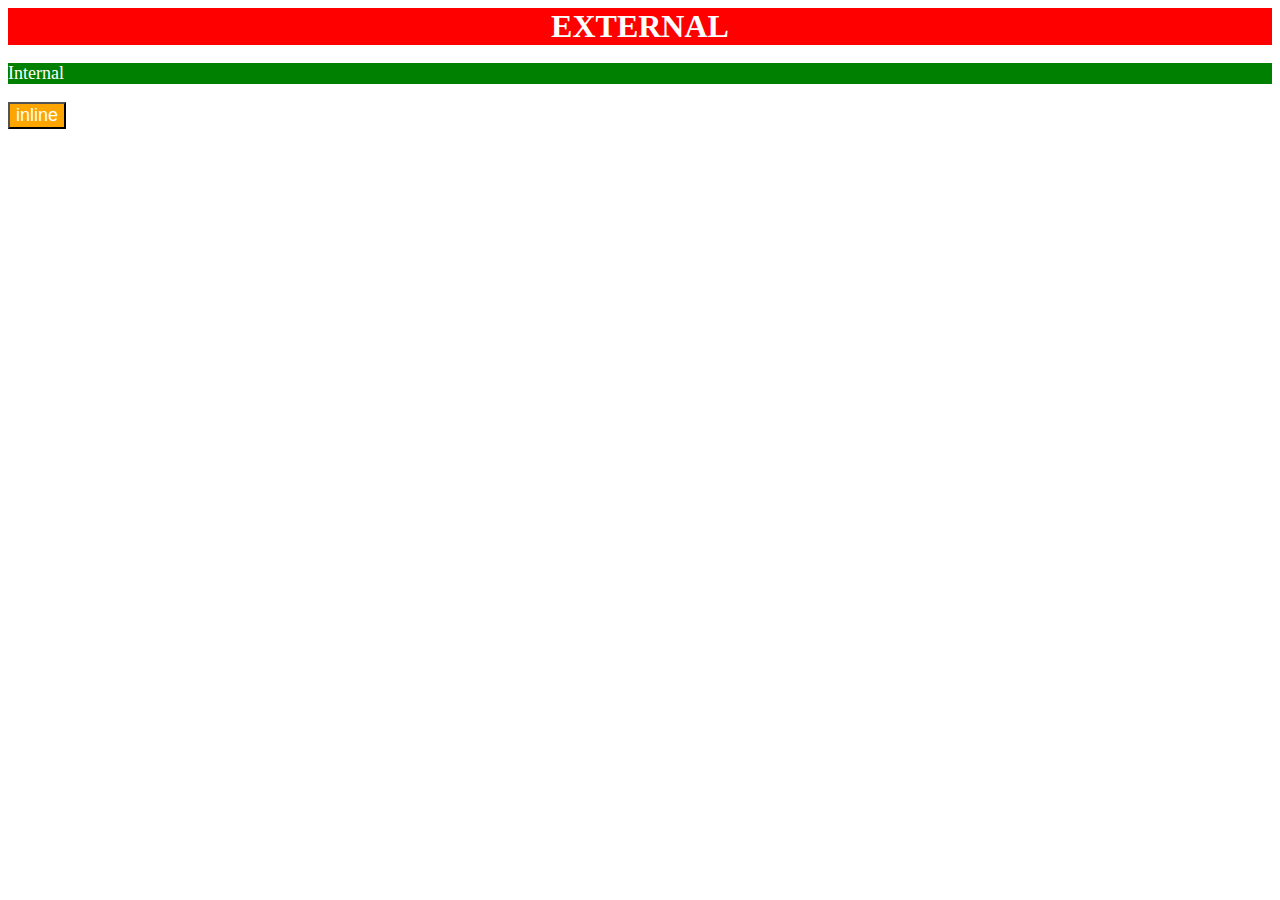
<file: foundations/01-css-methods/index.html>
<!DOCTYPE html>
<html lang="en">
  <head>
    <meta charset="UTF-8">
    <meta name="viewport" content="width=device-width, initial-scale=1.0">
    <title> Added CSS to Html</title>
    <link rel="stylesheet" href="styles.css">

    <style>
      p {
        color: white;
        background-color: green;
        font-size: 18px;
        }
    </style>
  </head>

  <body>
    <div> EXTERNAL </div>
    <p> Internal</p>
   <button style="color: white; background-color: orange; font-size: 18px; ">inline</button>
  </body>
</file>
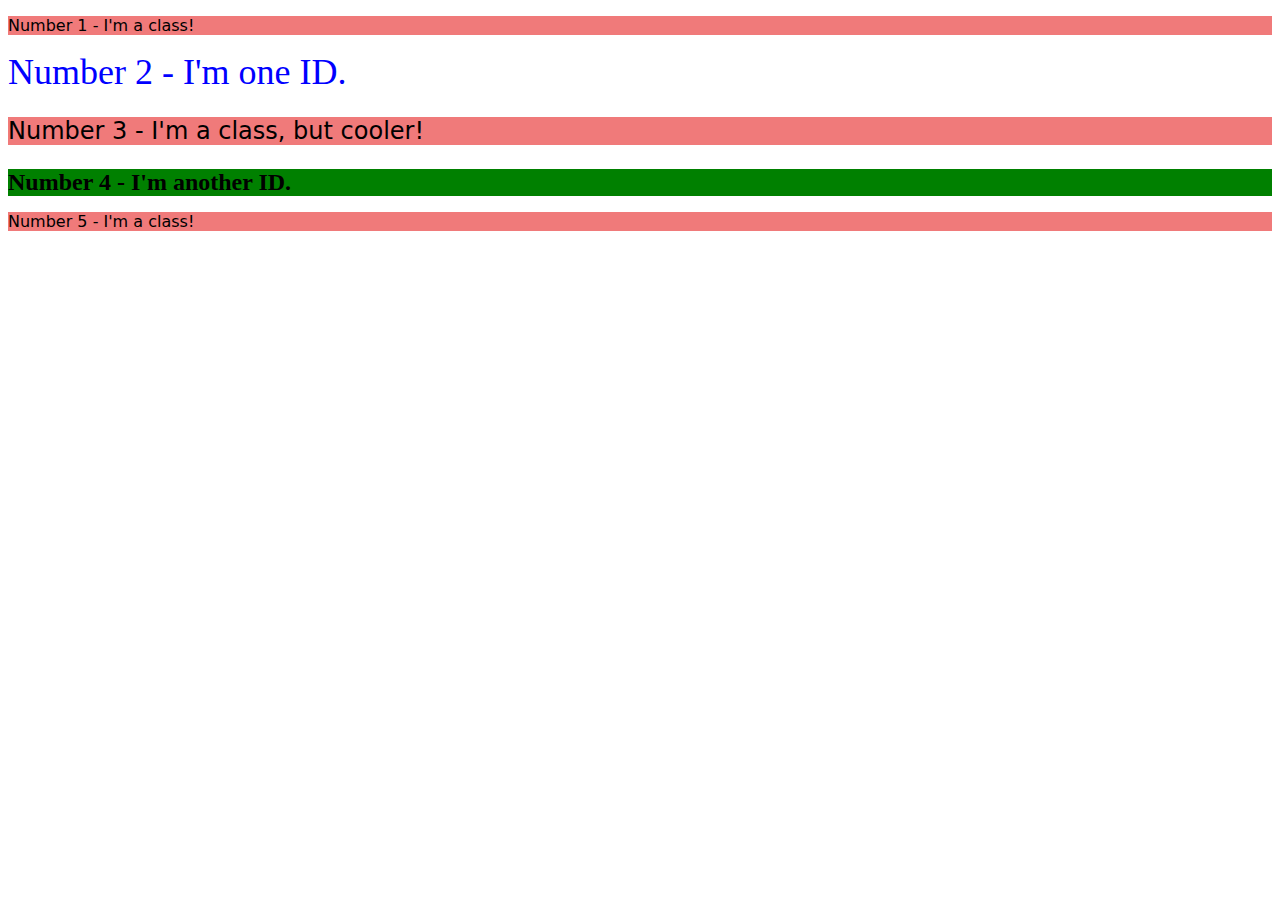
<file: foundations/02-class-id-selectors/index.html>
<!DOCTYPE html>
<html lang="en">
  <head>
    <meta charset="UTF-8">
    <meta http-equiv="X-UA-Compatible" content="IE=edge">
    <meta name="viewport" content="width=device-width, initial-scale=1.0">
    <title>Class and ID Selectors</title>
    <link rel="stylesheet" href="style.css">
  </head>
  <body>
    <p class="element">Number 1 - I'm a class!</p>
    <div id="title">Number 2 - I'm one ID.</div>
    <p class="element alert-text">Number 3 - I'm a class, but cooler!</p>
    <div id="heading">Number 4 - I'm another ID.</div>
    <p class="element">Number 5 - I'm a class!</p>
  </body>
</html>
</file>
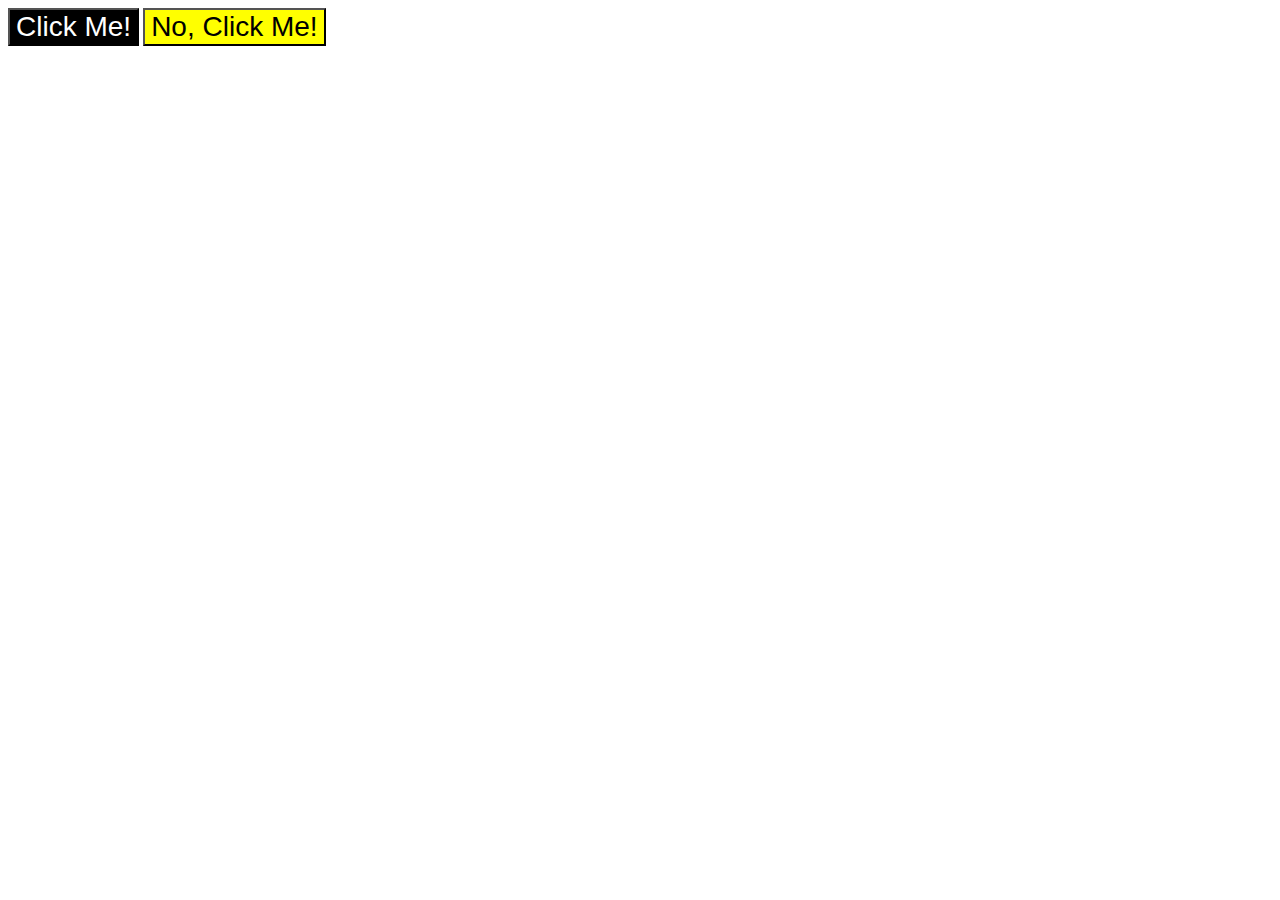
<file: foundations/03-grouping-selectors/index.html>
<!DOCTYPE html>
<html lang="en">
  <head>
    <meta charset="UTF-8">
    <meta http-equiv="X-UA-Compatible" content="IE=edge">
    <meta name="viewport" content="width=device-width, initial-scale=1.0">
    <title>Grouping Selectors</title>
    <link rel="stylesheet" href="style.css">
  </head>
  <body>
    <button class="black">Click Me!</button>
    <button class="yellow">No, Click Me!</button>
  </body>
</html>
</file>
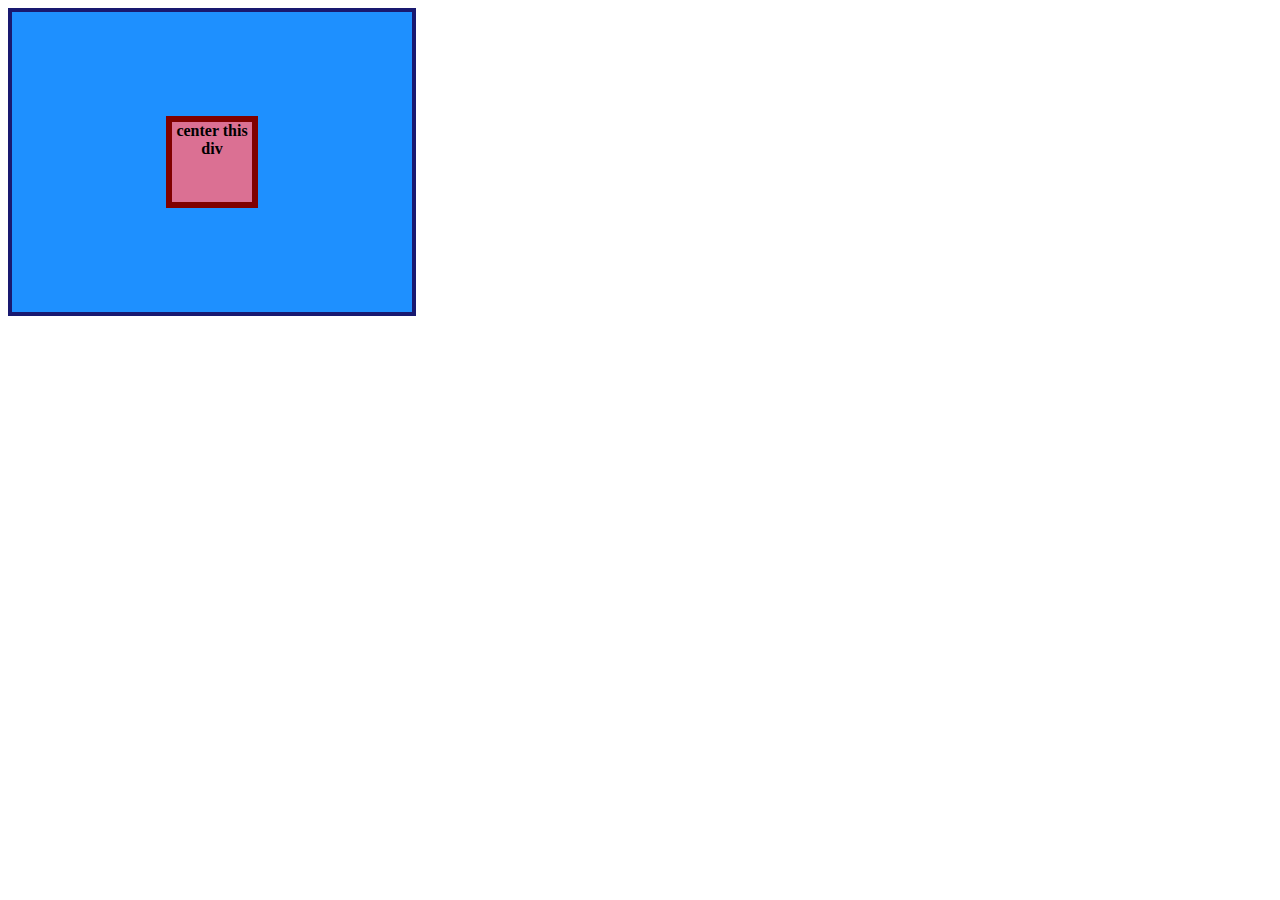
<file: exercises/flex/01-flex-center/index.html>
<!DOCTYPE html>
<html lang="en">
  <head>
    <meta charset="UTF-8">
    <meta http-equiv="X-UA-Compatible" content="IE=edge">
    <meta name="viewport" content="width=device-width, initial-scale=1.0">
    <title>CENTER THIS DIV</title>
    <link rel="stylesheet" href="style.css">
  </head>
  <body>
    <div class="container">
      <div class="box">center this div</div>
    </div>
  </body>
</html>
</file>
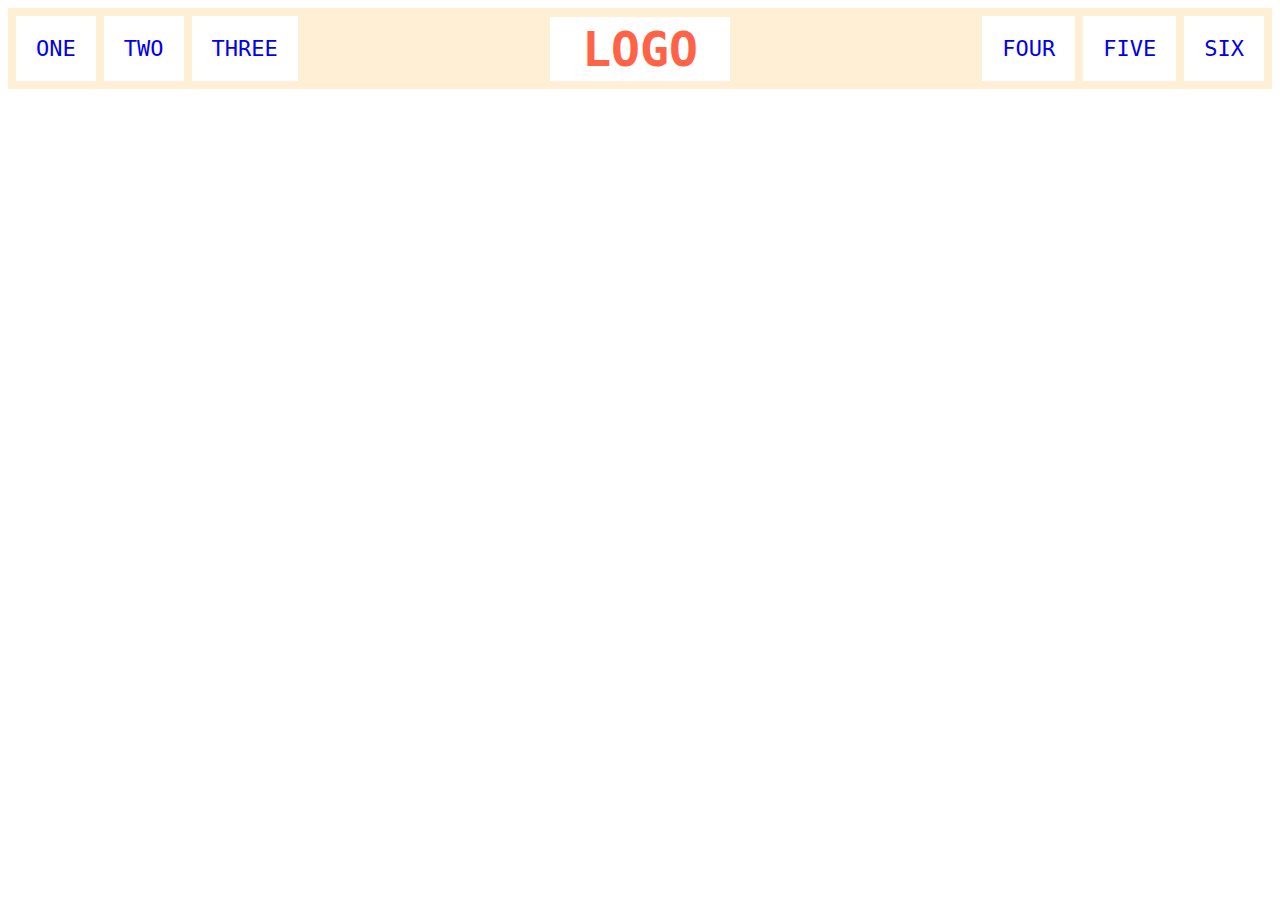
<file: exercises/flex/02-flex-header/index.html>
<!DOCTYPE html>
<html lang="en">
  <head>
    <meta charset="UTF-8">
    <meta http-equiv="X-UA-Compatible" content="IE=edge">
    <meta name="viewport" content="width=device-width, initial-scale=1.0">
    <title>Flex Header</title>
    <link rel="stylesheet" href="style.css">
  </head>
  <body>
    <div class="header">
      <div class="left-links">
        <ul>
          <li><a href="#">ONE</a></li>
          <li><a href="#">TWO</a></li>
          <li><a href="#">THREE</a></li>
        </ul>
      </div>
      <div class="logo">LOGO</div>
      <div class="right-links">
        <ul>
          <li><a href="#">FOUR</a></li>
          <li><a href="#">FIVE</a></li>
          <li><a href="#">SIX</a></li>
        </ul>
      </div>
    </div>
  </body>
</html>
</file>
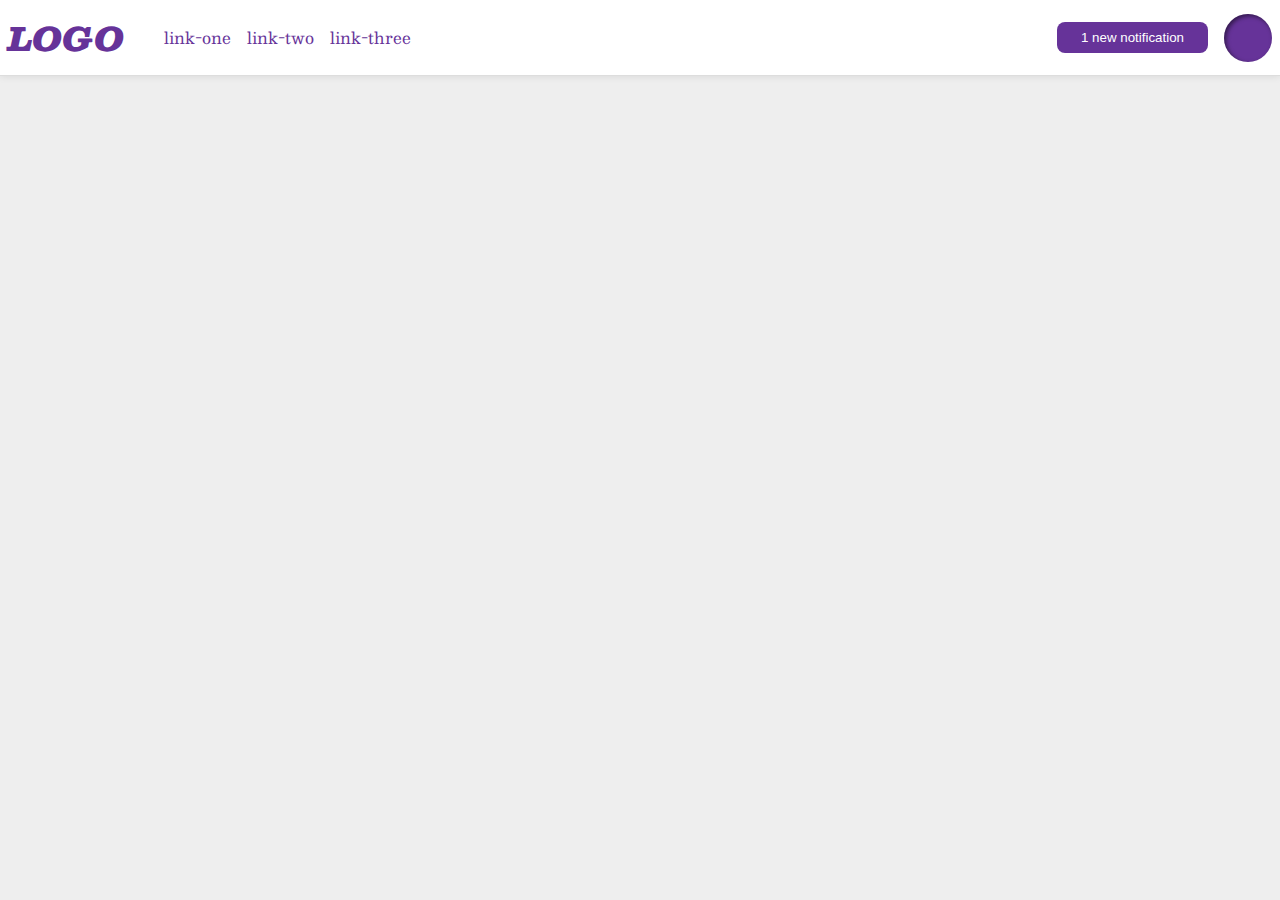
<file: exercises/flex/03-flex-header-2/index.html>
<!DOCTYPE html>
<html lang="en">
  <head>
    <meta charset="UTF-8">
    <meta http-equiv="X-UA-Compatible" content="IE=edge">
    <meta name="viewport" content="width=device-width, initial-scale=1.0">
    <title>Flex Header 2</title>
    <link rel="stylesheet" href="style.css">
  </head>
  <body>
    <div class="header">
      <div class="logo">
        LOGO
      </div>
      <ul class="links">
        <li><a href="https://google.com">link-one</a></li>
        <li><a href="https://google.com">link-two</a></li>
        <li><a href="https://google.com">link-three</a></li>
      </ul>
      <button class="notifications">
        1 new notification
      </button>
      <div class="profile-image"></div>
    </div>
  </body>
</html>
</file>
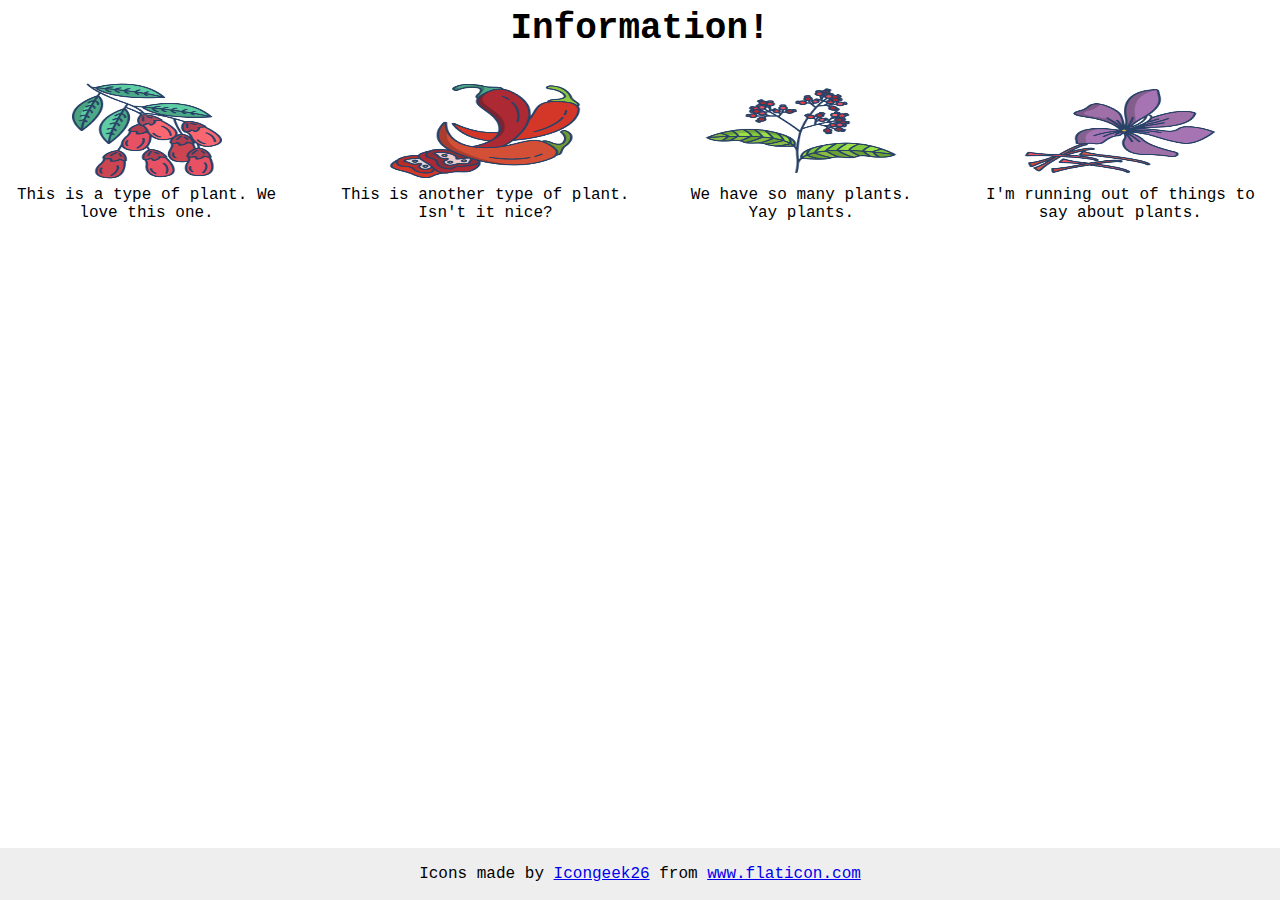
<file: exercises/flex/04-flex-information/index.html>
<!DOCTYPE html>
<html lang="en">
  <head>
    <meta charset="UTF-8">
    <meta http-equiv="X-UA-Compatible" content="IE=edge">
    <meta name="viewport" content="width=device-width, initial-scale=1.0">
    <title>Information</title>
    <link rel="stylesheet" href="style.css">
  </head>
  <body>
    <div class="title">Information!</div>

    <div class="container">
      <div class="info">
        <img src="./images/barberry.png" alt="barberry">
        <div class="text">This is a type of plant. We love this one.</div>
      </div>
      <div class="info">
        <img src="./images/chilli.png" alt="chili">
        <div class="text">This is another type of plant. Isn't it nice?</div>
      </div>
      <div class="info">
        <img src="./images/pepper.png" alt="pepper">
        <div class="text">We have so many plants. Yay plants.</div>
      </div>
      <div class="info">
        <img src="./images/saffron.png" alt="saffron">
        <div class="text">I'm running out of things to say about plants.</div>
      </div>
    </div>

    <!-- disregard this section, it's here to give attribution to the creator of these icons -->
    <div class="footer">
      <div>Icons made by <a href="https://www.flaticon.com/authors/icongeek26" title="Icongeek26">Icongeek26</a> from <a href="https://www.flaticon.com/" title="Flaticon">www.flaticon.com</a></div>
    </div>
  </body>
</html>
</file>
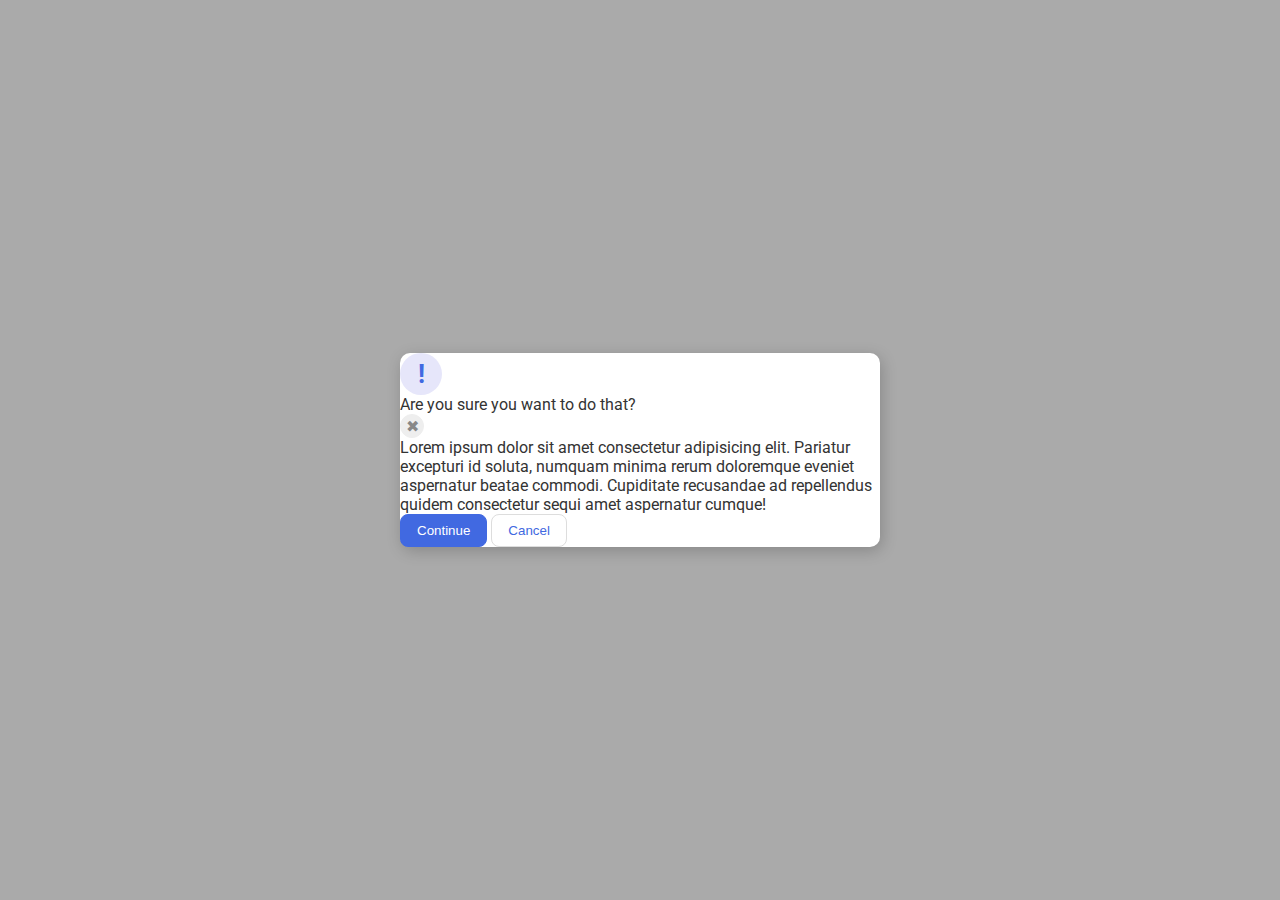
<file: exercises/flex/05-flex-modal/index.html>
<!DOCTYPE html>
<html lang="en">
  <head>
    <meta charset="UTF-8">
    <meta http-equiv="X-UA-Compatible" content="IE=edge">
    <meta name="viewport" content="width=device-width, initial-scale=1.0">
    <link rel="stylesheet" href="style.css">
    <title>Modal</title>
  </head>
  <body>
    <div class="modal">
      <div class="icon">!</div>
      <div class="header">Are you sure you want to do that?</div>
      <button class="close-button">✖</button>
      <div class="text">Lorem ipsum dolor sit amet consectetur adipisicing elit. Pariatur excepturi id soluta, numquam minima rerum doloremque eveniet aspernatur beatae commodi. Cupiditate recusandae ad repellendus quidem consectetur sequi amet aspernatur cumque!</div>
      <button class="continue">Continue</button>
      <button class="cancel">Cancel</button>
    </div>
  </body>
</html>
</file>
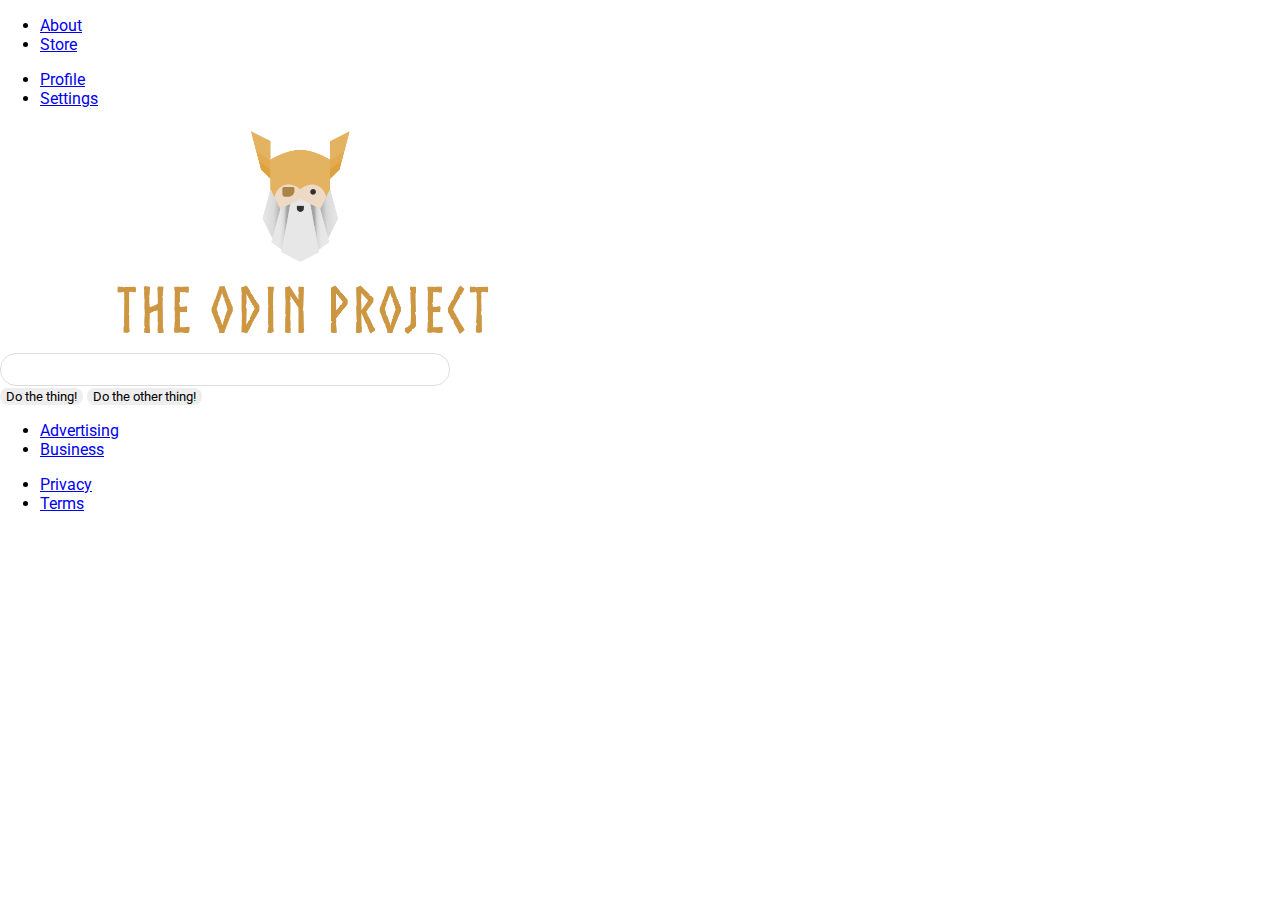
<file: exercises/flex/06-flex-layout/index.html>
<!DOCTYPE html>
<html lang="en">
  <head>
    <meta charset="UTF-8">
    <meta http-equiv="X-UA-Compatible" content="IE=edge">
    <meta name="viewport" content="width=device-width, initial-scale=1.0">
    <title>LAYOUT</title>
    <link rel="stylesheet" href="./style.css">
  </head>
  <body>
    <div class="header">
      <ul class="left-links">
        <li><a href="#">About</a></li>
        <li><a href="#">Store</a></li>
      </ul>
      <ul class="right-links">
        <li><a href="#">Profile</a></li>
        <li><a href="#">Settings</a></li>
      </ul>
    </div>
    <div class="content">
      <img src="./logo.png" alt="Project logo. Represents odin with the project name.">
      <div class="input">
        <input type="text">
      </div>
      <div class="buttons">
        <button>Do the thing!</button>
        <button>Do the other thing!</button>
      </div>
    </div>
    <div class="footer">
      <ul class="left-links">
        <li><a href="#">Advertising</a></li>
        <li><a href="#">Business</a></li>
      </ul>
      <ul class="right-links">
        <li><a href="#">Privacy</a></li>
        <li><a href="#">Terms</a></li>
      </ul>
    </div>
  </body>
</html>
</file>
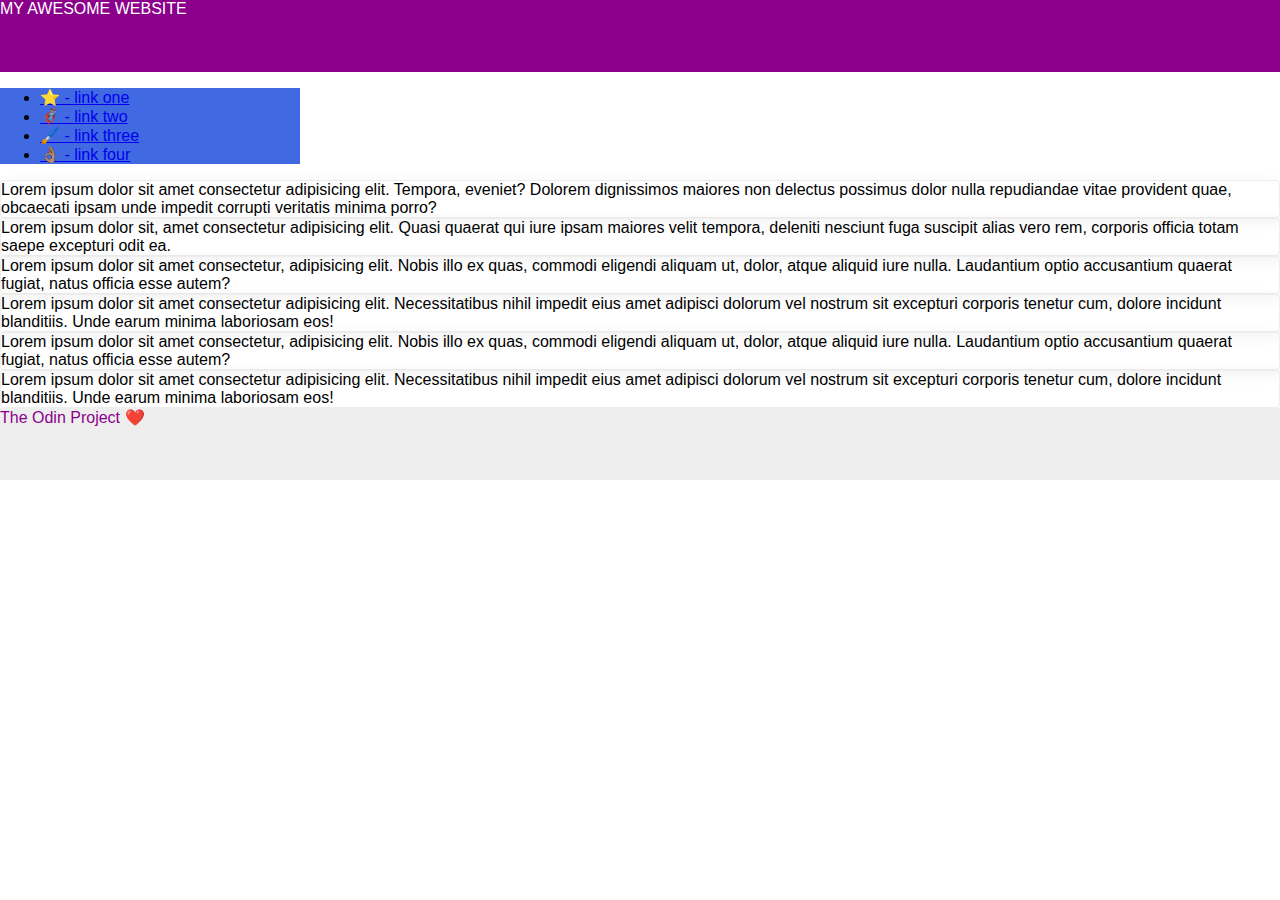
<file: exercises/flex/07-flex-layout-2/index.html>
<!DOCTYPE html>
<html lang="en">
  <head>
    <meta charset="UTF-8">
    <meta http-equiv="X-UA-Compatible" content="IE=edge">
    <meta name="viewport" content="width=device-width, initial-scale=1.0">
    <title>The Holy Grail</title>
    <link rel="stylesheet" href="style.css">
  </head>
  <body>
    <div class="header">
      MY AWESOME WEBSITE
    </div>
    
    <div class="sidebar">
      <ul>
        <li><a href="#">⭐ - link one</a></li>
        <li><a href="#">🦸🏽‍♂️ - link two</a></li>
        <li><a href="#">🖌️ - link three</a></li>
        <li><a href="#">👌🏽 - link four</a></li>
      </ul>
    </div>

    <div class="card">Lorem ipsum dolor sit amet consectetur adipisicing elit. Tempora, eveniet? Dolorem dignissimos maiores non delectus possimus dolor nulla repudiandae vitae provident quae, obcaecati ipsam unde impedit corrupti veritatis minima porro?</div>
    <div class="card">Lorem ipsum dolor sit, amet consectetur adipisicing elit. Quasi quaerat qui iure ipsam maiores velit tempora, deleniti nesciunt fuga suscipit alias vero rem, corporis officia totam saepe excepturi odit ea.</div>
    <div class="card">Lorem ipsum dolor sit amet consectetur, adipisicing elit. Nobis illo ex quas, commodi eligendi aliquam ut, dolor, atque aliquid iure nulla. Laudantium optio accusantium quaerat fugiat, natus officia esse autem?</div>
    <div class="card">Lorem ipsum dolor sit amet consectetur adipisicing elit. Necessitatibus nihil impedit eius amet adipisci dolorum vel nostrum sit excepturi corporis tenetur cum, dolore incidunt blanditiis. Unde earum minima laboriosam eos!</div>
    <div class="card">Lorem ipsum dolor sit amet consectetur, adipisicing elit. Nobis illo ex quas, commodi eligendi aliquam ut, dolor, atque aliquid iure nulla. Laudantium optio accusantium quaerat fugiat, natus officia esse autem?</div>
    <div class="card">Lorem ipsum dolor sit amet consectetur adipisicing elit. Necessitatibus nihil impedit eius amet adipisci dolorum vel nostrum sit excepturi corporis tenetur cum, dolore incidunt blanditiis. Unde earum minima laboriosam eos!</div>
    
    <div class="footer">
      The Odin Project ❤️
    </div>
  </body>
</html>
</file>
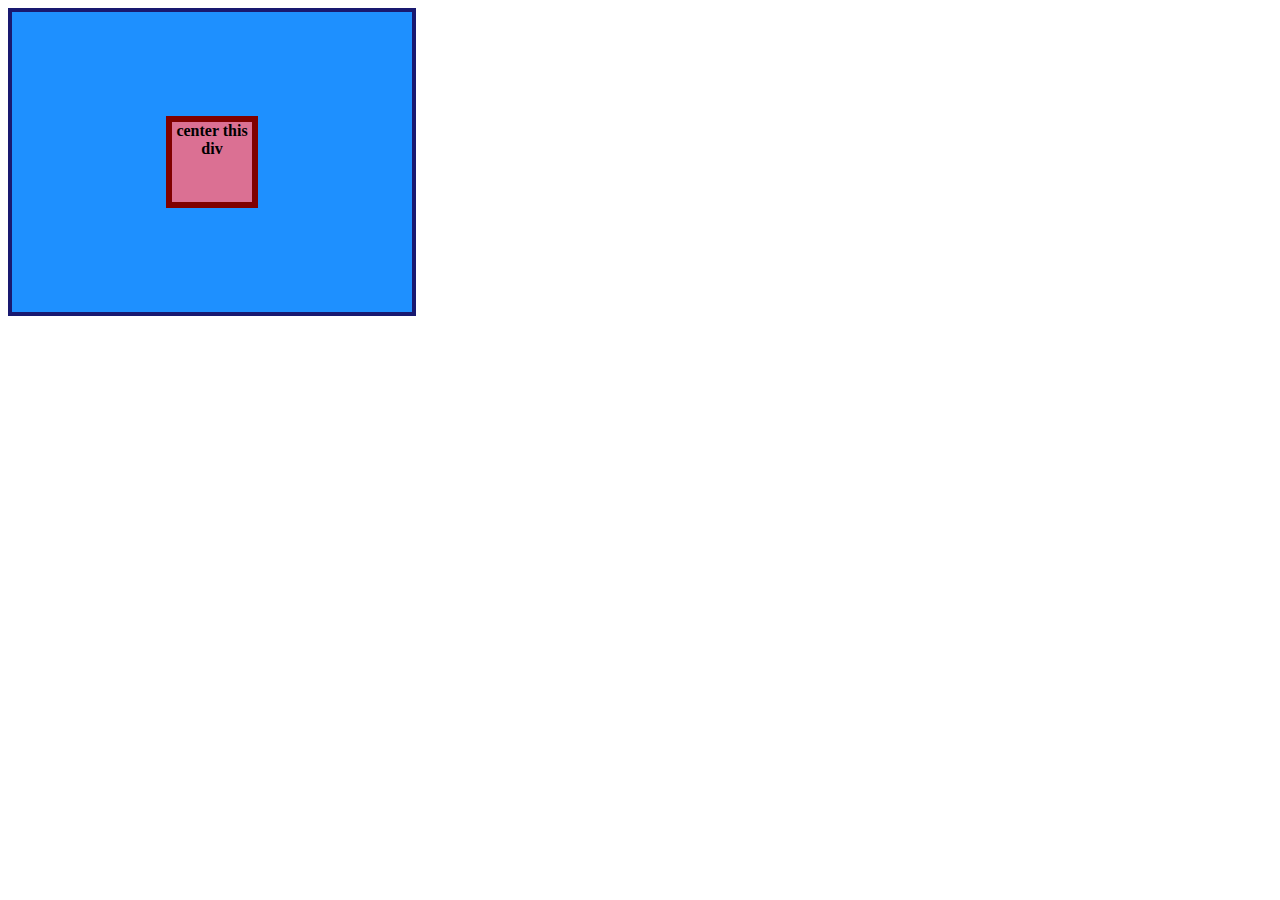
<file: exercises/flex/01-flex-center/solution/solution.html>
<!DOCTYPE html>
<html lang="en">
  <head>
    <meta charset="UTF-8">
    <meta http-equiv="X-UA-Compatible" content="IE=edge">
    <meta name="viewport" content="width=device-width, initial-scale=1.0">
    <title>CENTER THIS DIV</title>
    <link rel="stylesheet" href="solution.css">
  </head>
  <body>
    <div class="container">
      <div class="box">center this div</div>
    </div>
  </body>
</html>
</file>
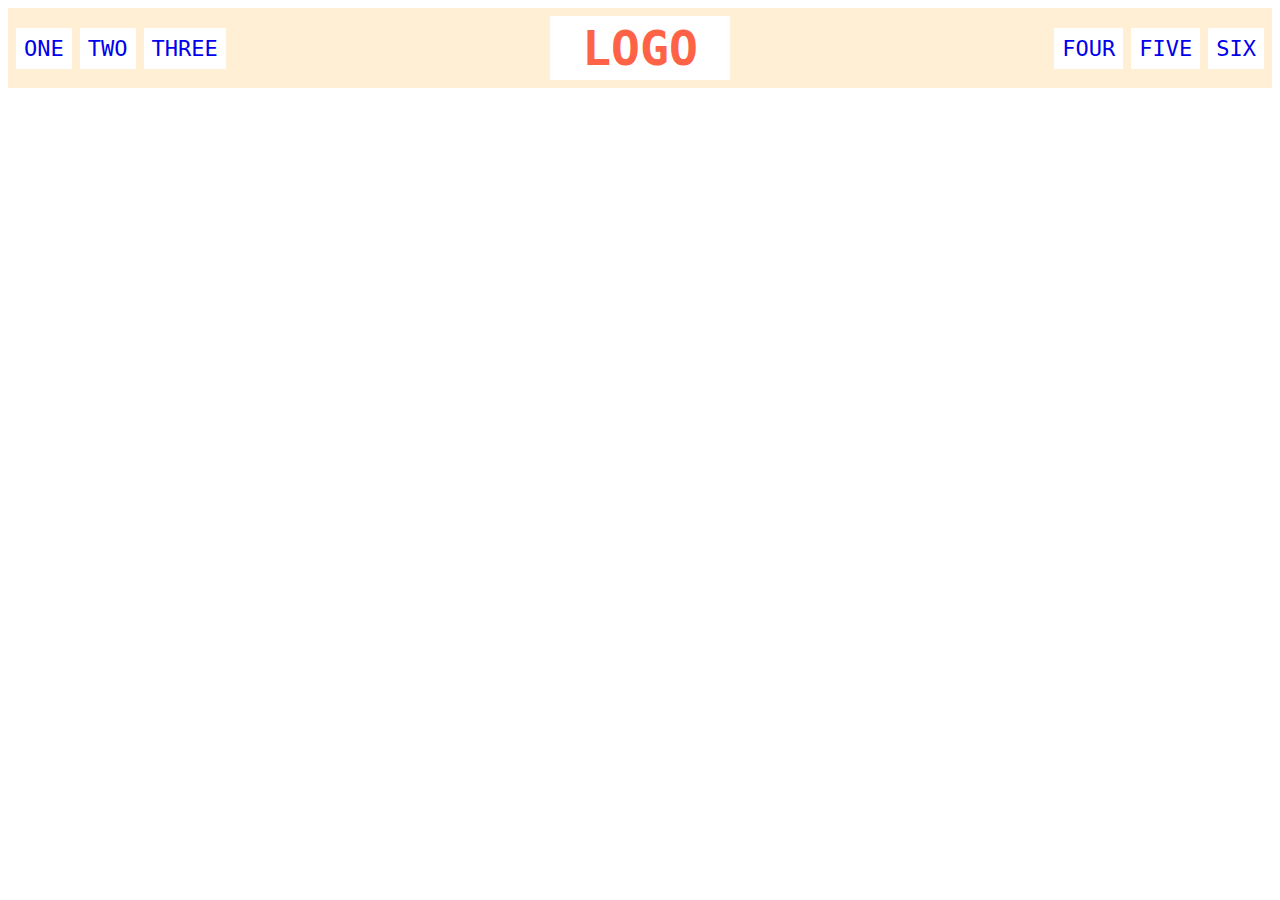
<file: exercises/flex/02-flex-header/solution/solution.html>
<!DOCTYPE html>
<html lang="en">
  <head>
    <meta charset="UTF-8">
    <meta http-equiv="X-UA-Compatible" content="IE=edge">
    <meta name="viewport" content="width=device-width, initial-scale=1.0">
    <title>Flex Header</title>
    <link rel="stylesheet" href="solution.css">
  </head>
  <body>
    <div class="header">
      <div class="left-links">
        <ul>
          <li><a href="#">ONE</a></li>
          <li><a href="#">TWO</a></li>
          <li><a href="#">THREE</a></li>
        </ul>
      </div>
      <div class="logo">LOGO</div>
      <div class="right-links">
        <ul>
          <li><a href="#">FOUR</a></li>
          <li><a href="#">FIVE</a></li>
          <li><a href="#">SIX</a></li>
        </ul>
      </div>
    </div>
  </body>
</html>
</file>
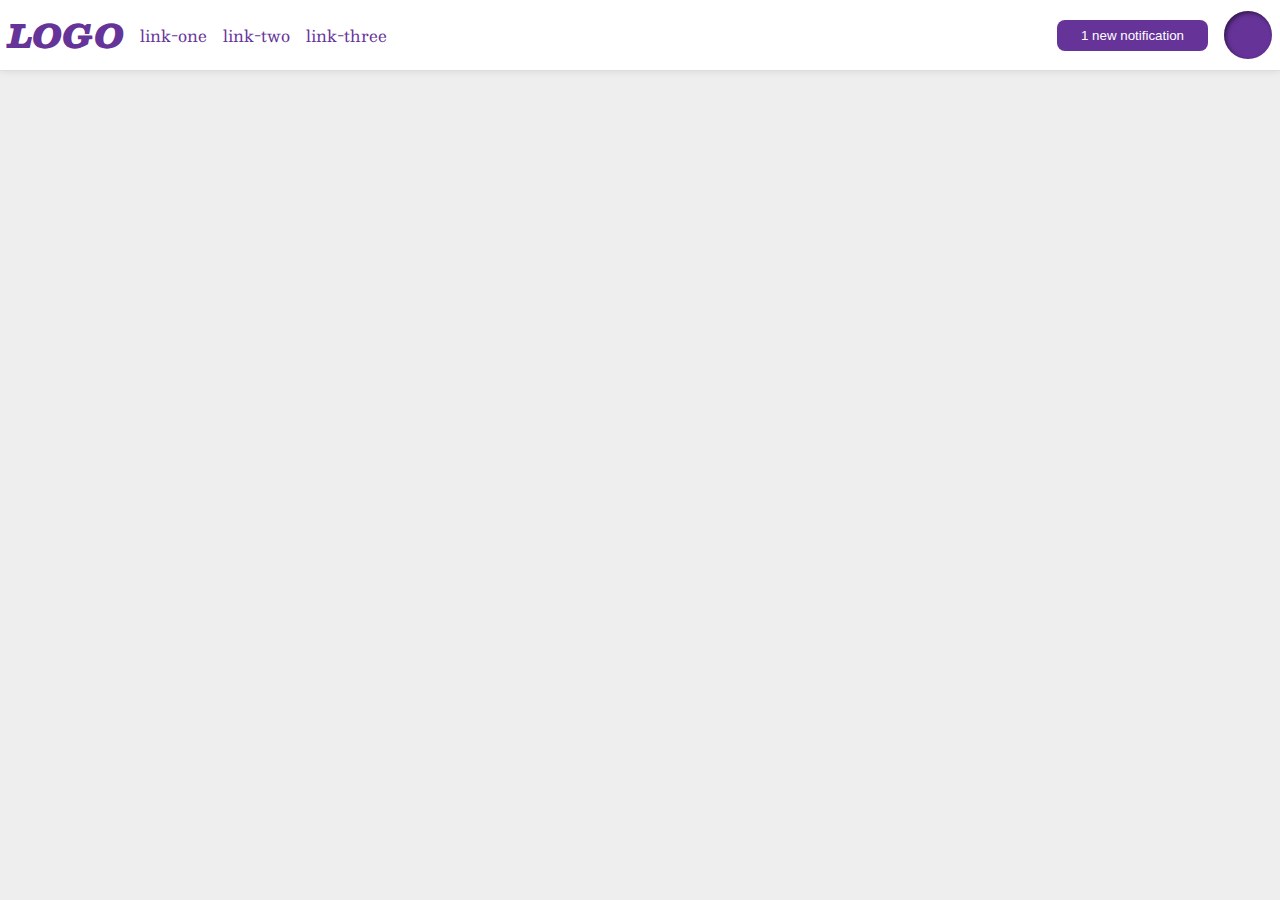
<file: exercises/flex/03-flex-header-2/solution/solution.html>
<!DOCTYPE html>
<html lang="en">
  <head>
    <meta charset="UTF-8">
    <meta http-equiv="X-UA-Compatible" content="IE=edge">
    <meta name="viewport" content="width=device-width, initial-scale=1.0">
    <title>Flex Header 2</title>
    <link rel="stylesheet" href="solution.css">
  </head>
  <body>
    <div class="header">
      <div class="left">
        <div class="logo">
          LOGO
        </div>
        <ul class="links">
          <li><a href="https://google.com">link-one</a></li>
          <li><a href="https://google.com">link-two</a></li>
          <li><a href="https://google.com">link-three</a></li>
        </ul>
      </div>
      <div class="right">
        <button class="notifications">
          1 new notification
        </button>
        <div class="profile-image"></div>
      </div>
    </div>
  </body>
</html>
</file>
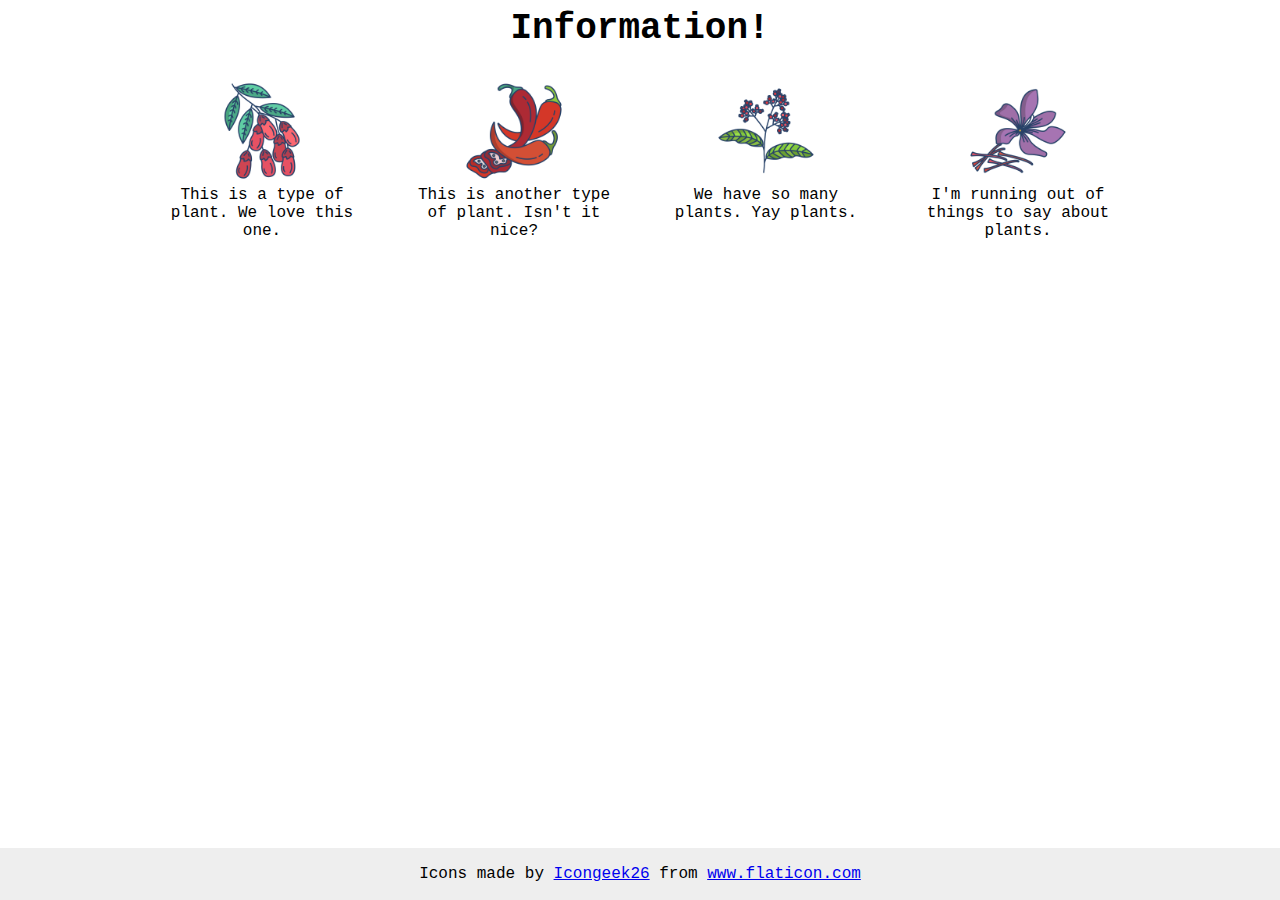
<file: exercises/flex/04-flex-information/solution/solution.html>
<!DOCTYPE html>
<html lang="en">
  <head>
    <meta charset="UTF-8">
    <meta http-equiv="X-UA-Compatible" content="IE=edge">
    <meta name="viewport" content="width=device-width, initial-scale=1.0">
    <title>Information</title>
    <link rel="stylesheet" href="solution.css">
  </head>
  <body>
    <div class="title">Information!</div>

    <div class="container">
      <div class="info">
        <img src="./images/barberry.png" alt="barberry">
        <div class="text">This is a type of plant. We love this one.</div>
      </div>
      <div class="info">
        <img src="./images/chilli.png" alt="chili">
        <div class="text">This is another type of plant. Isn't it nice?</div>
      </div>
      <div class="info">
        <img src="./images/pepper.png" alt="pepper">
        <div class="text">We have so many plants. Yay plants.</div>
      </div>
      <div class="info">
        <img src="./images/saffron.png" alt="saffron">
        <div class="text">I'm running out of things to say about plants.</div>
      </div>
    </div>

    <!-- disregard this section, it's here to give attribution to the creator of these icons -->
    <div class="footer">
      <div>Icons made by <a href="https://www.flaticon.com/authors/icongeek26" title="Icongeek26">Icongeek26</a> from <a href="https://www.flaticon.com/" title="Flaticon">www.flaticon.com</a></div>
    </div>
  </body>
</html>
</file>
<file: foundations/01-css-methods/styles.css>
div {
    color: white;
    background-color: red;
    font-size: 32px;
    text-align: center;
    font-weight: 700;
  }
</file>
<file: foundations/02-class-id-selectors/style.css>
.element {
    color: black;
    background-color:rgb(240, 122, 122);
    font-family:'Verdana','DejaVu Sans', 'sans-serif';

}

#title {
    color: blue;
    font-size: 36px;
}

.alert-text {
    font-size: 24px;
}

#heading {
    background-color: green;
    font-size: 24px;
    font-weight: bold;
}
</file>
<file: foundations/03-grouping-selectors/style.css>
.black,
.yellow{
    font-size: 28px;
    font-family: 'Helvetica' ,'Times New Roman' ,'sans-serif';
}

.black{
    color: white;
    background-color: black;
}

.yellow{
    background-color: yellow;
}
</file>
<file: exercises/flex/01-flex-center/style.css>
.container {
  display: flex;
  justify-content: center;
  align-items: center;
  background: dodgerblue;
  border: 4px solid midnightblue;
  width: 400px;
  height: 300px;
}

.box {
  background: palevioletred;
  font-weight: bold;
  text-align: center;
  border: 6px solid maroon;
  width: 80px;
  height: 80px;
}
</file>
<file: exercises/flex/02-flex-header/style.css>
.header  {
  display:flex;
  justify-content:space-between;
  align-items: center;
  font-family: monospace;
  background: papayawhip;
}

.logo {
  display: flex;
  justify-content: space-between;
  align-items: center;
  font-size: 48px;
  font-weight: 900;
  color: tomato;
  background: white;
  padding: 4px 32px;


}

ul {
  /* this removes the dots on the list items*/
  display:flex;
  list-style-type: none;
  gap:8px;
  margin:0px;
  padding: 8px;

}

a {
  display:flex;
  font-size: 22px;
  background: white;
  padding: 20px;
  /* this removes the line under the links */
  text-decoration: none;
}
</file>
<file: exercises/flex/03-flex-header-2/style.css>
/* this is some magical font-importing.  
you'll learn about it later. */
@import url('https://fonts.googleapis.com/css2?family=Besley:ital,wght@0,400;1,900&display=swap');

body {
  margin: 0px;
  background: #eee;
  font-family: Besley, serif;
}

.header {
  display: flex;
  align-items: center;
  background: white;
  border-bottom: 1px solid #ddd;
  box-shadow: 0 0 8px rgba(0,0,0,.1);
  padding:8px
}

.profile-image {
  display: flex;
  margin-left: 16px;
  background: rebeccapurple;
  box-shadow: inset 2px 2px 4px rgba(0,0,0,.5);
  border-radius: 50%;
  width: 48px;
  height: 48px;
}

.logo {
  color: rebeccapurple;
  font-size: 32px;
  font-weight: 900;
  font-style: italic;
}

button {
  border: none;
  border-radius: 8px;
  background: rebeccapurple;
  color: white;
  padding: 8px 24px;
}

a {
  /* this removes the line under our links */
  text-decoration: none;
  color: rebeccapurple;
}

ul {
  list-style-type: none;
  display: flex;
  gap:16px;
  margin-right:auto;
  
}
</file>
<file: exercises/flex/04-flex-information/style.css>
body {
  font-family: 'Courier New', Courier, monospace;
  text-align: center;

}

img {
  width: 200px;
  height: 100px;
}

.title {
  margin-bottom: 32px;
  font-size: 36px;
  font-weight: 900;
}

.container {
  display: flex;
  justify-content: center;
  gap: 52px;
  
}

/* do not edit this footer */
.footer {
  position: fixed;
  bottom: 0;
  left: 0;
  right: 0;
  height: 52px;
  display: flex;
  align-items: center;
  justify-content: center;
  background: #eee;
}
</file>
<file: exercises/flex/05-flex-modal/style.css>
@import url('https://fonts.googleapis.com/css2?family=Roboto:wght@400;700&display=swap');

html, body {
  height: 100%;
}

body {
  font-family: Roboto, sans-serif;
  margin: 0;
  background: #aaa;
  color: #333;
  /* I'll give you this one for free lol */
  display: flex;
  align-items: center;
  justify-content: center;
}

.modal {
  background: white;
  width: 480px;
  border-radius: 10px;
  box-shadow: 2px 4px 16px rgba(0,0,0,.2);
}

.icon {
  color: royalblue;
  font-size: 26px;
  font-weight: 700;
  background: lavender;
  width: 42px;
  height: 42px;
  border-radius: 50%;
  display: flex;
  align-items: center;
  justify-content: center;
}

.close-button {
  background: #eee;
  border-radius: 50%;
  color: #888;
  font-weight: 400;
  font-size: 16px;
  height: 24px;
  width: 24px;
  display: flex;
  align-items: center;
  justify-content: center;
  border: 1px solid #eee;
  padding: 0;
}

button {
  cursor: pointer;
  padding: 8px 16px;
  border-radius: 8px;
}

button.continue {
  background: royalblue;
  border: 1px solid royalblue;
  color: white;
}

button.cancel {
  background: white;
  border: 1px solid #ddd;
  color: royalblue;
}
</file>
<file: exercises/flex/06-flex-layout/style.css>
@import url('https://fonts.googleapis.com/css2?family=Roboto:wght@400;700&display=swap');

body {
  height: 100vh;
  margin: 0;
  overflow: hidden;
  font-family: Roboto, sans-serif;
}

img {
  width: 600px;
}

button {
  font-family: Roboto, sans-serif;
  border: none;
  border-radius: 8px;
  background: #eee;
}

input {
  border: 1px solid #ddd;
  border-radius: 16px;
  padding: 8px 24px;
  width: 400px;
}
</file>
<file: exercises/flex/07-flex-layout-2/style.css>
body {
  font-family: -apple-system, BlinkMacSystemFont, 'Segoe UI', Roboto, Oxygen, Ubuntu, Cantarell, 'Open Sans', 'Helvetica Neue', sans-serif;
  margin: 0;
  min-height: 100vh;
}

.header {
  height: 72px;
  background: darkmagenta;
  color: white;
}

.footer {
  height: 72px;
  background: #eee;
  color: darkmagenta;
}

.sidebar {
  width: 300px;
  background: royalblue;
  box-sizing: border-box;
}

.card {
  border: 1px solid #eee;
  box-shadow: 2px 4px 16px rgba(0,0,0,.06);
  border-radius: 4px;
}
</file>
<file: exercises/flex/01-flex-center/solution/solution.css>
.container {
  background: dodgerblue;
  border: 4px solid midnightblue;
  width: 400px;
  height: 300px;
}

.box {
  background: palevioletred;
  font-weight: bold;
  text-align: center;
  border: 6px solid maroon;
  width: 80px;
  height: 80px;
}

/* SOLUTION */

/* disclaimer: duplicating the `.container` selector here isn't best practice.
In your solution you probably put it right inside the existing `.container`,
which _is_ the best practice. 

We separated it out here to make it extra clear what has changed. */

.container {
  display: flex;
  align-items: center;
  justify-content: center;
}
</file>
<file: exercises/flex/02-flex-header/solution/solution.css>
.header  {
  font-family: monospace;
  background: papayawhip;
}

.logo {
  font-size: 48px;
  font-weight: 900;
  color: tomato;
  background: white;
  padding: 4px 32px;
}

ul {
  /* this removes the dots on the list items*/
  list-style-type: none;
}

a {
  font-size: 22px;
  background: white;
  padding: 8px;
  /* this removes the line under the links */
  text-decoration: none;
}

/* SOLUTION */

.header {
  padding: 8px;
  display: flex;
  align-items: center;
  justify-content: space-between;
}

ul {
  display: flex;
  margin: 0;
  padding: 0;
  gap: 8px;
}
</file>
<file: exercises/flex/03-flex-header-2/solution/solution.css>
/* this is some magical font-importing.  
you'll learn about it later. */
@import url('https://fonts.googleapis.com/css2?family=Besley:ital,wght@0,400;1,900&display=swap');

body {
  margin: 0;
  background: #eee;
  font-family: Besley, serif;
}

.header {
  background: white;
  border-bottom: 1px solid #ddd;
  box-shadow: 0 0 8px rgba(0,0,0,.1);
}

.profile-image {
  background: rebeccapurple;
  box-shadow: inset 2px 2px 4px rgba(0,0,0,.5);
  border-radius: 50%;
  width: 48px;
  height:  48px;
}

.logo {
  color: rebeccapurple;
  font-size: 32px;
  font-weight: 900;
  font-style: italic;
}

button {
  border: none;
  border-radius: 8px;
  background: rebeccapurple;
  color: white;
  padding: 8px 24px;
}

a {
  /* this removes the line under our links */
  text-decoration: none;
  color: rebeccapurple;
}

ul {
  list-style-type: none;
}

/* SOLUTION */

.header {
  display: flex;
  justify-content: space-between;
  padding: 8px;
}

ul {
  display: flex;
  margin: 0;
  padding: 0;
  gap: 16px;
}

.left, .right {
  display: flex;
  align-items: center;
  gap: 16px;
}
</file>
<file: exercises/flex/04-flex-information/solution/solution.css>
body {
  font-family: 'Courier New', Courier, monospace;
}

img {
  width: 100px;
  height: 100px;
}

.title {
  font-size: 36px;
  font-weight: 900;
}

/* do not edit this footer */
.footer {
  position: fixed;
  bottom: 0;
  left: 0;
  right: 0;
  height: 52px;
  display: flex;
  align-items: center;
  justify-content: center;
  background: #eee;
}

/* SOLUTION */

body {
  text-align: center;
}

.title {
  margin-bottom: 32px;
}

.container {
  display: flex;
  justify-content: center;
  gap: 52px;
}

.info {
  max-width: 200px;
}
</file>
